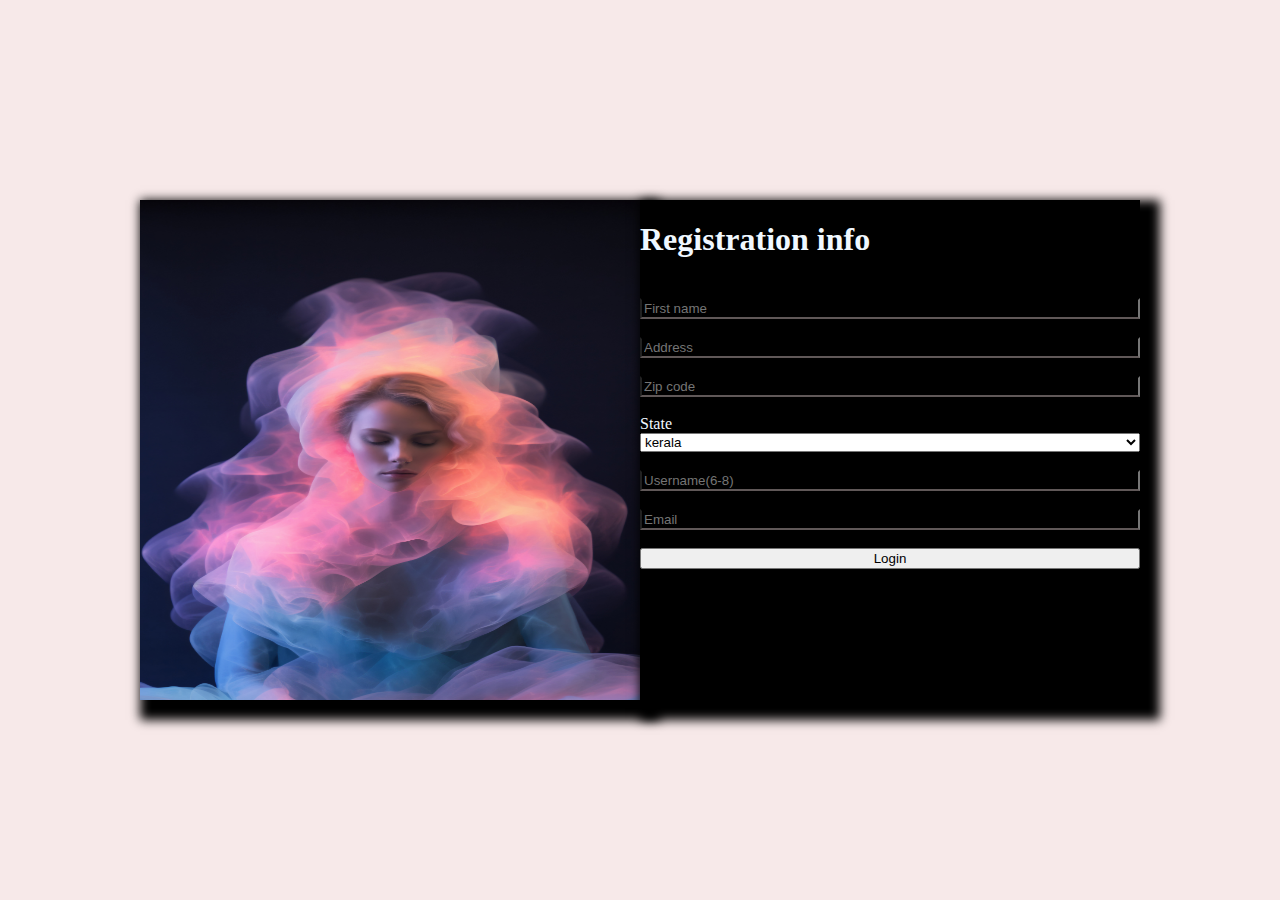
<file: index.html>
<!DOCTYPE html>
<html lang="en">
<head>
    <meta charset="UTF-8">
    <meta name="viewport" content="width=device-width, initial-scale=1.0">
    <title>form</title>
    <link rel="stylesheet" href="style.css">
</head>
<body>
    
    <div class="container">
        
       <div class="image">
        <img src="image/portrait-spiritual-awakening.jpg" alt="">
       </div> 

       <div class="reg">
        <h1>Registration info</h1><br>
        <form action="">
            
            <input type="text" placeholder="First name"><br>
            
            <input type="text" placeholder="Address"><br>
            
            <input type="text" placeholder="Zip code"><br>
            <label for="">State</label>
            <select name="" id="">
                <option value="">kerala</option>
                <option value="">Tamilnadu</option>
                <option value="">Karnataka</option>
            </select><br>
        
            <input type="text" placeholder="Username(6-8)"><br>
        
            <input type="text" placeholder="Email"><br>
            <input type="submit" value="Login">
        </form>
       </div>
    </div>


</body>
</html>
</file>
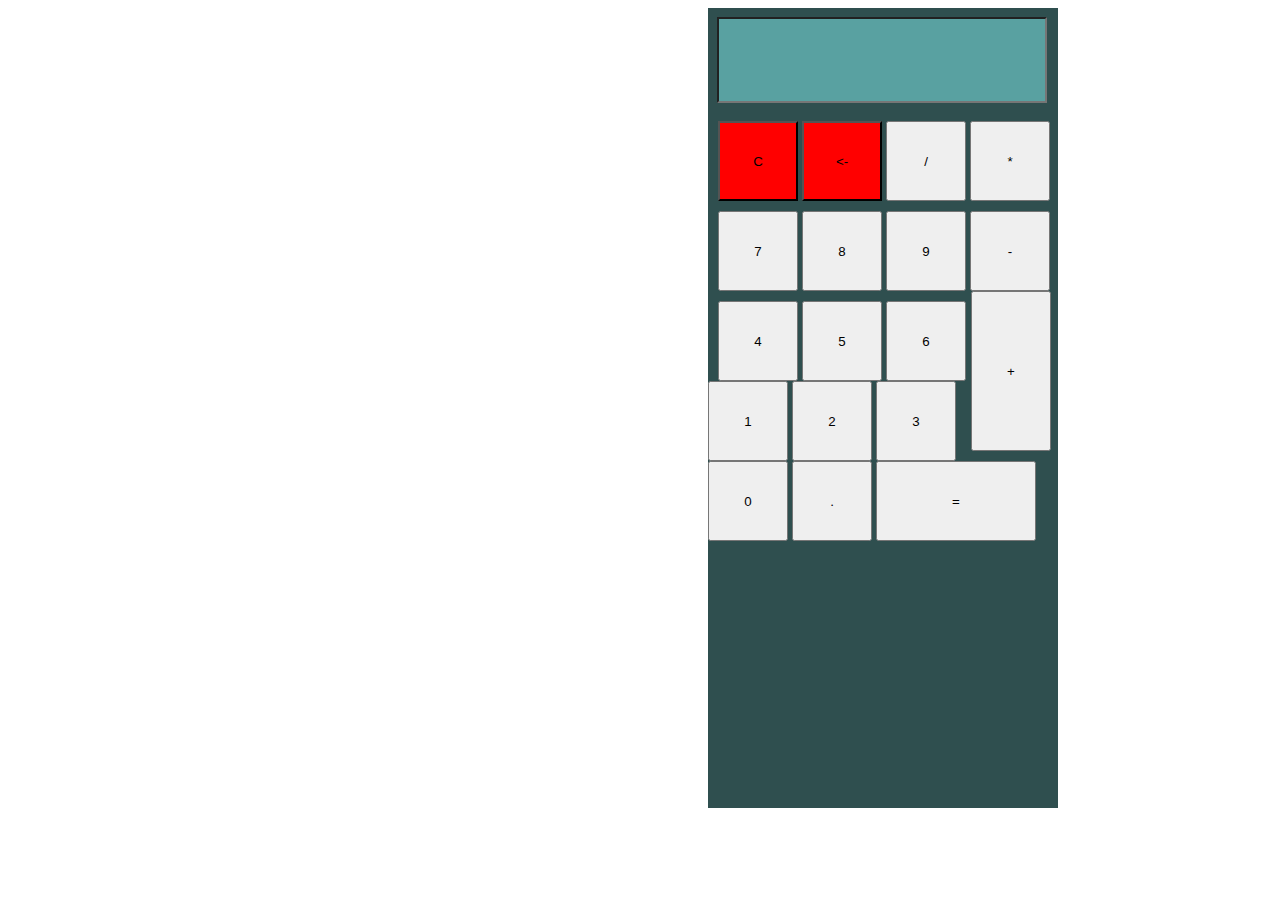
<file: calculator.html>
<!DOCTYPE html>
<html lang="en">
<head>
    <meta charset="UTF-8">
    <meta name="viewport" content="width=device-width, initial-scale=1.0">
    <title>Document</title>
    
</head>
<body>
    <div style="background-color: darkslategrey; width: 350px; height: 800px; margin-left: 700px;">
        <form action="">
            <input type="text" style="margin-top: 9px;margin-left: 9px;width:322px;height: 80px;background-color: rgb(89, 161, 161);">
        </form>
        <div><br>
        <button style="height: 80px;width: 80px;background-color: red;margin-left: 10px;">C</button>
        <button style="height: 80px;width: 80px;background-color: red;"><-</button>
        <button style="height: 80px;width: 80px;">/</button>
        <button style="height: 80px;width: 80px;">*</button>
    </div>
    <div>
    <button style="height: 80px;width: 80px;margin-left: 10px;margin-top: 10px;">7</button>
    <button style="height: 80px;width: 80px;">8</button>
    <button style="height: 80px;width: 80px;">9</button>
    <button style="height: 80px;width: 80px;">-</button>
    </div>
    <div style="display: flex; gap: 5px;">
        <div>
            <div>
                <button style="height: 80px; width: 80px;margin-left: 10px;margin-top: 10px;">4</button>
                <button style="height: 80px;width: 80px;">5</button>
                <button style="height: 80px;width: 80px;">6</button> 
              
                 </div>
                 <div>
                    <button style="height: 80px;width: 80px;">1</button>
                    <button style="height: 80px;width: 80px;">2</button>
                    <button style="height: 80px;width: 80px;">3</button>
                 </div>
        </div>
        <div>
            <button style="height: 160px;width: 80px;">+</button>

        </div>
    </div>
         <div>
            <button style="height: 80px;width: 80px;">0</button>
            <button  style="height: 80px;width: 80px;">.</button>
            <button style="height: 80px;width: 160px;">=</button>

         </div>
    </div>
</body>
</html>
</file>
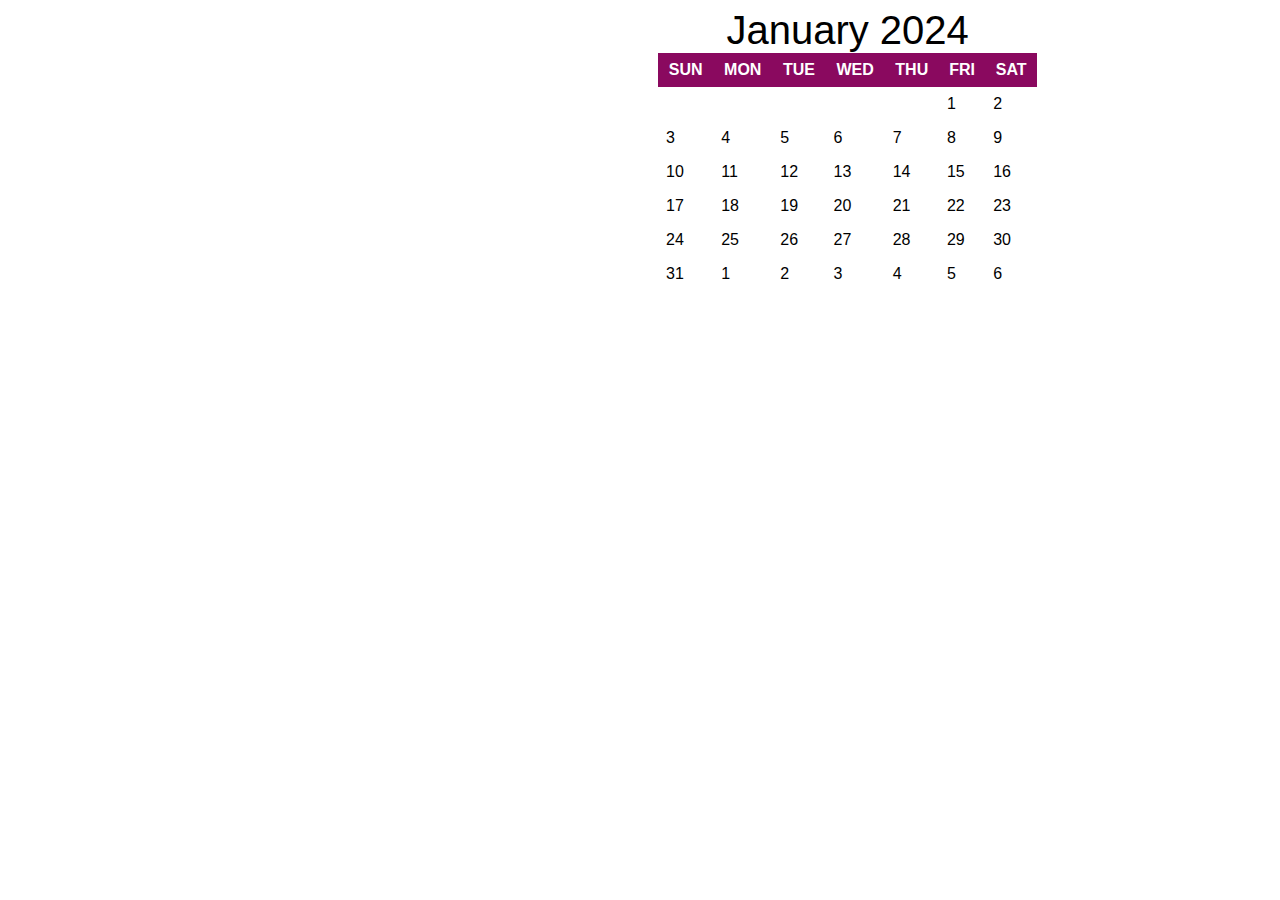
<file: calendar.html>
<!DOCTYPE html>
<html lang="en">
<head>
    <meta charset="UTF-8">
    <meta name="viewport" content="width=device-width, initial-scale=1.0">
    <title>Document</title>
</head>
<style>
#customers {
  font-family: Arial, Helvetica, sans-serif;
  border-collapse: collapse;
  width: 30%;
  margin-left: 650px;
}

#customers td, #customers th {

  padding: 8px;
}

#customers tr:hover {background-color: #ddd;}

#customers th {

  background-color: #8a095f;
  color:white;
}
</style>
<body>

<table id="customers">
  <caption style="font-size: 40px; font-weight: 300;">January 2024</caption>
  <tr>
    <th>SUN</th>
    <th>MON</th>
    <th>TUE</th>
    <th>WED</th>
    <th>THU</th>
    <th>FRI</th>
    <th>SAT</th>
  </tr>
  <tr>
    <td></td>
    <td></td>
    <td></td> 
    <td></td>
    <td></td>
    <td>1</td>
    <td>2</td>
  </tr>
  <tr>
    <td>3</td>
    <td>4</td>
    <td>5</td>
    <td>6</td>
    <td>7</td>
    <td>8</td>
    <td>9</td>
  </tr>
  <tr>
    <td>10</td>
    <td>11</td>
    <td>12</td>
    <td>13</td>
    <td>14</td>
    <td>15</td>
    <td>16</td>
  </tr>
  <tr>
    <td>17</td>
    <td>18</td>
    <td>19</td>
    <td>20</td>
    <td>21</td>
    <td>22</td>
    <td>23</td>
  </tr>
  <tr>
    <td>24</td>
    <td>25</td>
    <td>26</td>
    <td>27</td>
    <td>28</td>
    <td>29</td>
    <td>30</td>
  </tr>
  <tr>
    <td>31</td>
    <td>1</td>
    <td>2</td>
    <td>3</td>
    <td>4</td>
    <td>5</td>
    <td>6</td>
  </tr>

</table>

</body>
</html>
</file>
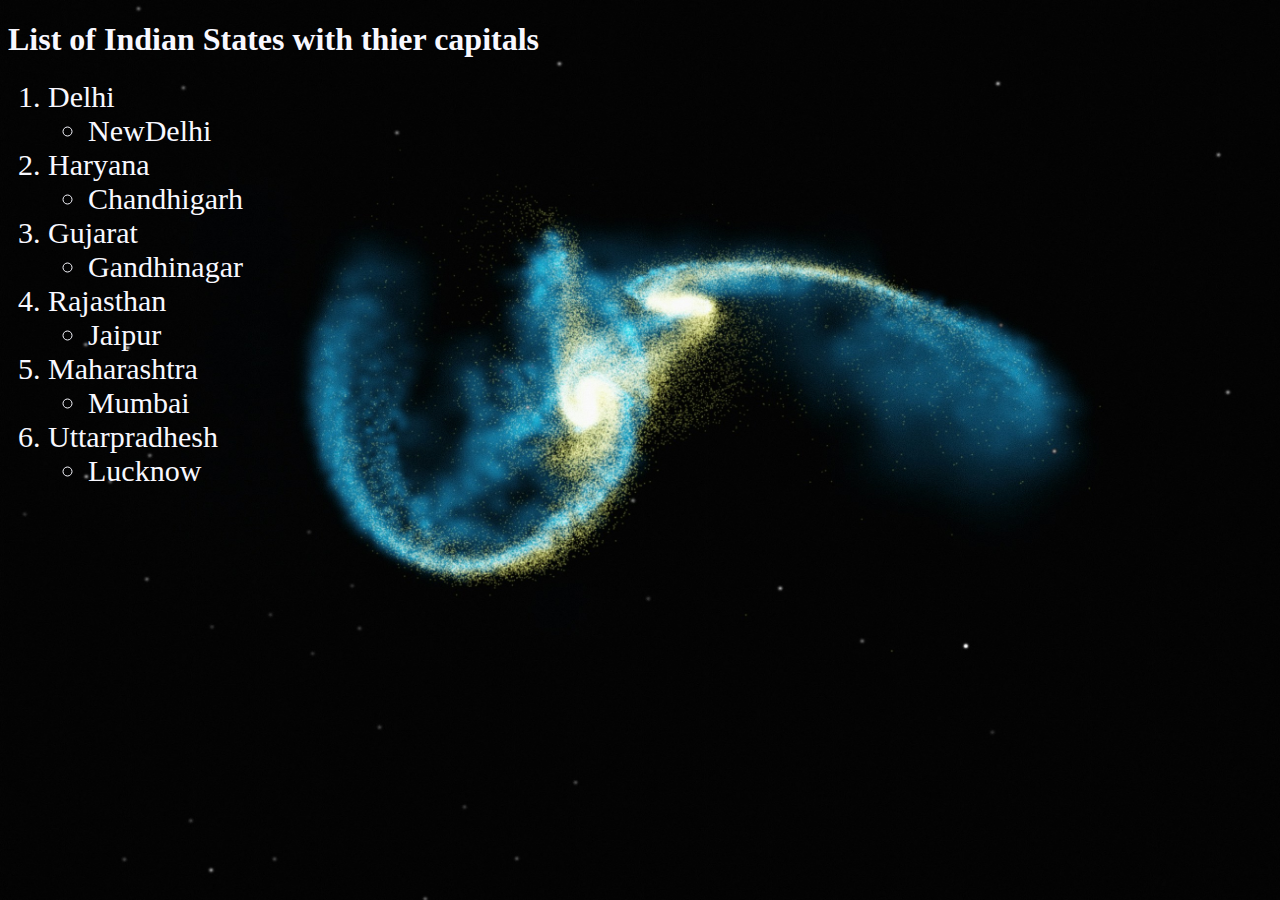
<file: List.html>
<!DOCTYPE html>
<html lang="en">
<head>
    <meta charset="UTF-8">
    <meta name="viewport" content="width=device-width, initial-scale=1.0">
    <title>image list</title>
    <style>
        body{
            background-image: url(image/nasa-hubble-space-telescope-lseggGDM_sQ-unsplash.jpg);
            background-repeat: no-repeat;
            background-size: 100% 100%;
            background-attachment: fixed;
            li{
                color: ghostwhite;
                font-size: 30px;
                
            }
        }
    </style>
</head>
<body>
    <h1 style="color: ghostwhite; size: 50px;">List of Indian States with thier capitals</h1>
    <ol>
        <li>Delhi</li>
        <ul>
            <li>NewDelhi</li>
        </ul>
        <li>Haryana</li>
        <ul>
            <li>Chandhigarh</li>
        </ul>
        <li>Gujarat </li>
        <ul>
            <li>Gandhinagar</li>
        </ul>
        <li>Rajasthan</li>
        <ul>
            <li>Jaipur</li>
        </ul>
        <li>Maharashtra</li>
        <ul>
            <li>Mumbai</li>
        </ul>
        <li>Uttarpradhesh</li>
        <ul>
            <li>Lucknow</li>
        </ul>
    </ol>
    
</body>
</html>
</file>
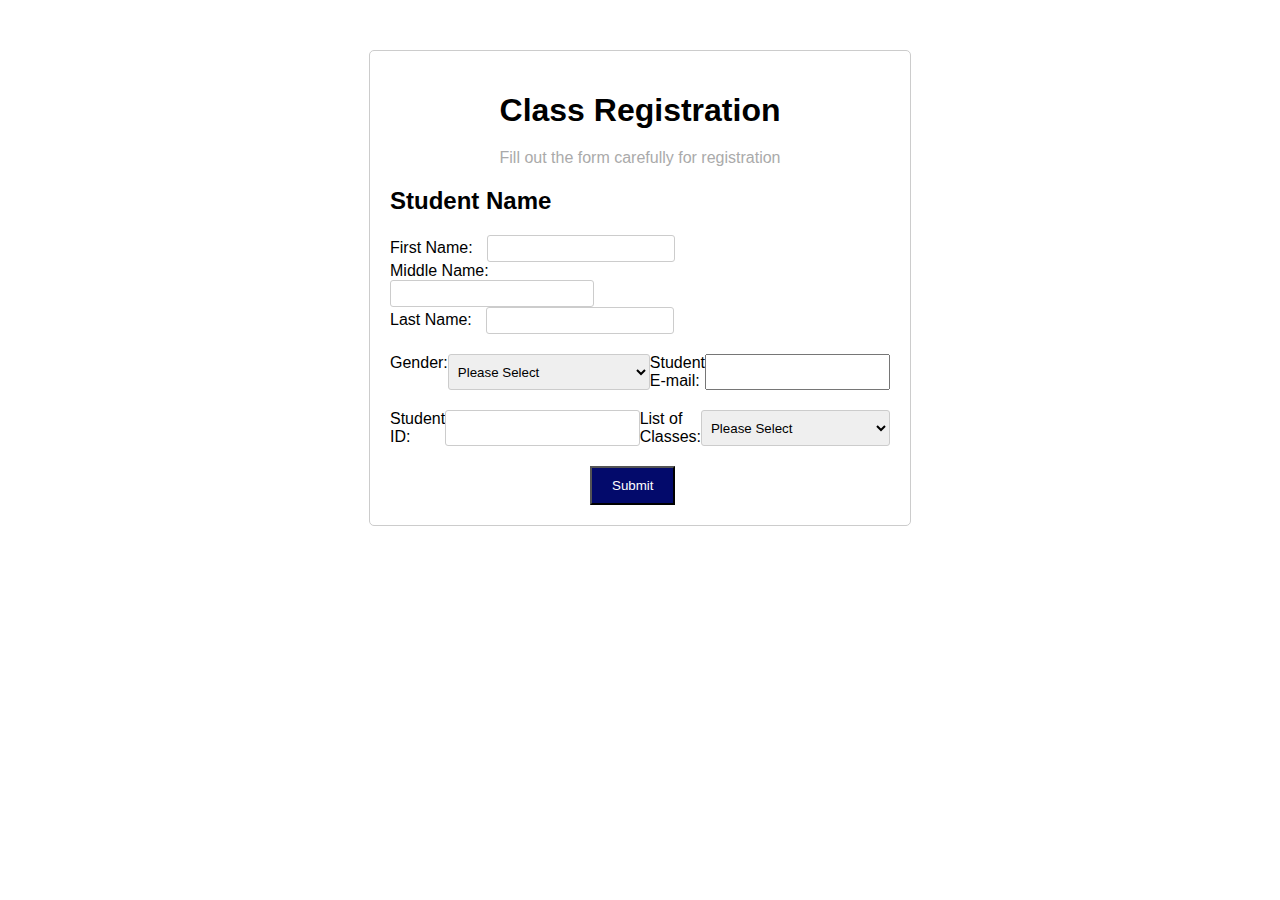
<file: regform.html>
<!DOCTYPE html>
<html lang="en">
<head>
    <meta charset="UTF-8">
    <meta name="viewport" content="width=device-width, initial-scale=1.0">
    <title>Class Registration</title>
    <link rel="stylesheet" href="regform.css">
</head>
<body>
    <div class="container">
        <h1>Class Registration</h1>
        <p>Fill out the form carefully for registration</p>
        <form action="/submit-registration" method="post">
            <div class="name-section">
                <h2>Student Name</h2>
                <div class="name-inputs" style="display: flex;">
                    <div>
                    <label for="first-name">First Name:</label> 
                    <input type="text" id="first-name" name="first_name" required>
                    </div>
                    <div>
                    <label for="middle-name">Middle Name:</label>
                    <input type="text" id="middle-name" name="middle_name">
                    </div>
                    <div>
                    <label for="last-name">Last Name:</label>
                    <input type="text" id="last-name" name="last_name" required>
                    </div>
                </div>
            </div>
            <div class="gender-email">
                <label for="gender">Gender:</label>
                <select name="gender" id="gender">
                    <option value="">Please Select</option>
                    <option value="male">Male</option>
                    <option value="female">Female</option>
                    <option value="other">Other</option>
                </select>
                <label for="student-email">Student E-mail:</label>
                <input type="email" id="student-email" name="student_email" required>
            </div>
            <div class="student-id-class">
                <label for="student-id">Student ID:</label>
                <input type="text" id="student-id" name="student_id" required>
                <label for="class-list">List of Classes:</label>
                <select name="class_list" id="class-list">
                    <option value="">Please Select</option>
                    </select>
            </div>
            <button type="submit">Submit</button>
        </form>
    </div>
    </body>
</file>
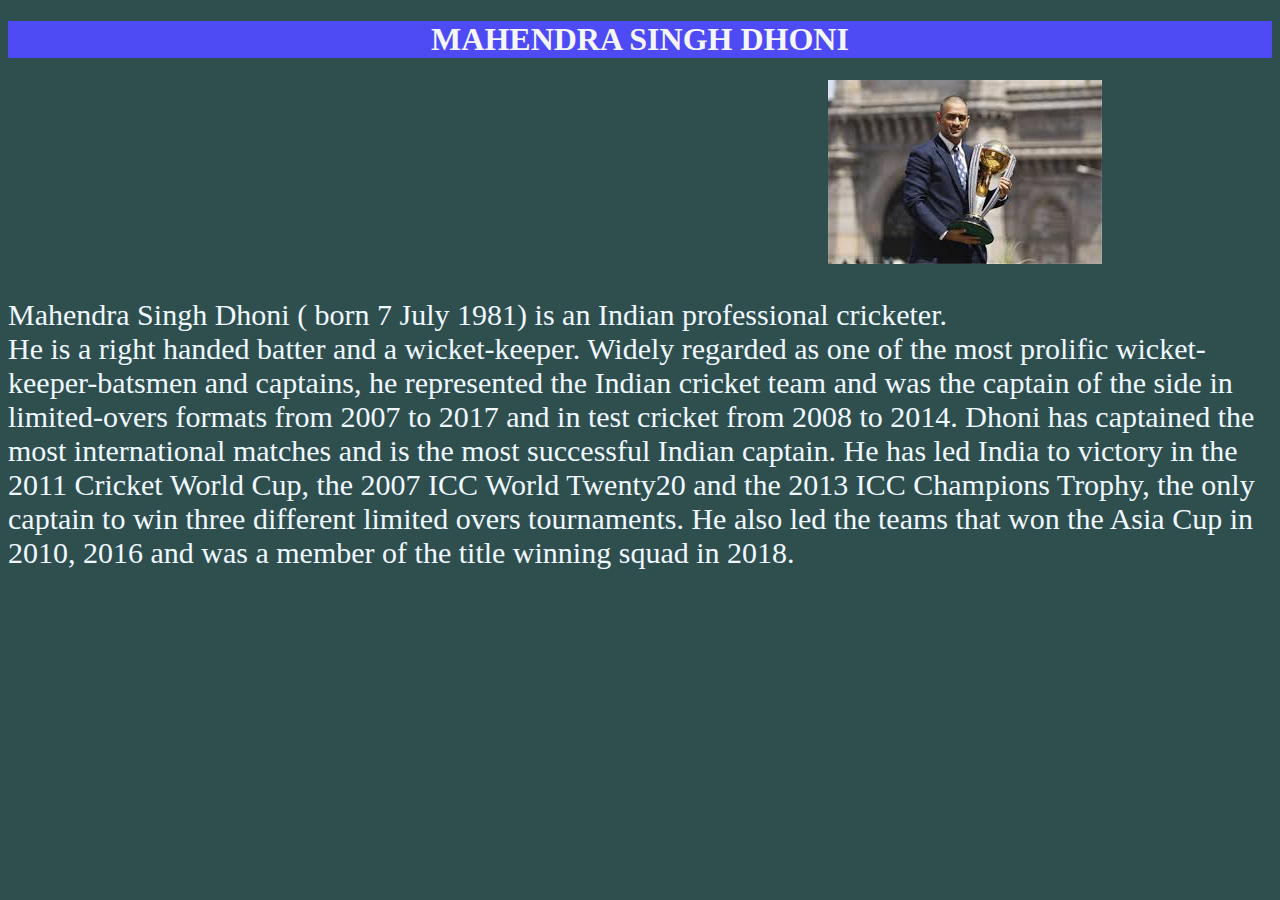
<file: task.html>
<!DOCTYPE html>
<html lang="en">
<head>
    <meta charset="UTF-8">
    <meta name="viewport" content="width=device-width, initial-scale=1.0">
    <title>Document</title>
<style>
    body{
        background-color: rgb(73, 77, 77);
    }
</style>
<link rel="stylesheet" href="Task.css">

</head>
<body>
<h1 style="color: rgb(245, 246, 249);background-color: rgb(78, 75, 245);text-align: center;">MAHENDRA SINGH DHONI</h1>   
<img src="[data-uri]" alt=""> 
</body>

    <p style="color: aliceblue;font-size: 30px;">Mahendra Singh Dhoni ( born 7 July 1981) is an Indian professional cricketer.<br> He is a right handed batter and 
        a wicket-keeper. Widely regarded as one of the most prolific wicket-keeper-batsmen and captains, he represented the 
        Indian cricket team and was the captain of the side in limited-overs formats from 2007 to 2017 and in test cricket from 2008 to 2014. 
        Dhoni has captained the most international matches and is the most successful Indian captain. He has led India to victory in the 2011
         Cricket World Cup, the 2007 ICC World Twenty20 and the 2013 ICC Champions Trophy, the only captain to win three different limited overs 
         tournaments. He also led the teams that won the Asia Cup in 2010, 2016 and was a member of the title winning squad in 2018.</p>
</html>
</file>
<file: style.css>
body{
    margin: 0;
    padding: 0;
    background-color: rgb(247, 233, 233);
}
.container{
   
    display: flex;
    justify-content: center;
    margin-top: 200px;
}
img{
    height: 500px;
    width: 500px;
    box-shadow: 10px 10px 10px 10px black;
} 
.reg{
    background-color: black;
    color: aliceblue;
    height: 500px;
    width: 500px;
    box-shadow: 10px 10px 10px 10px black;
    
    
    
}

input[type="text"]{
    background-color: transparent;
    border-bottom-color: rgb(12, 11, 11);
    border-top-color: transparent;
}
input[type=submit]:hover{
    background-color: aquamarine;
}

form{
    display: flex;
    justify-content: center;
    flex-direction: column;
}
</file>
<file: regform.css>
body {
    font-family: sans-serif;
    margin: 0;
    padding: 0;
}

.container {
    width: 500px;
    margin: 50px auto;
    border: 1px solid #ccc;
    padding: 20px;
    border-radius: 5px;
}

h1 {
    text-align: center;
    margin-bottom: 20px;
}

p {
    text-align: center;
    color: #aaa;
   
}

.name-section {
    margin-bottom: 20px;
}

.name-inputs {
    display: flex;
    flex-wrap: wrap;
    margin-bottom: 10px;
}

.name-inputs label {
    width: 100px;
    margin-right: 10px;
}

.name-inputs input {
    width: calc(100% - 110px);
    padding: 5px;
    border: 1px solid #ccc;
    border-radius: 3px;
}

.gender-email,
.student-id-class {
    display: flex;
    justify-content: space-between;
    margin-bottom: 20px;
}

.gender-email label,
.student-id-class label {
    width: 100px;
}

.gender-email select,
.student-id-class select,
.student-id-class input {
    width: calc(100% - 100px);
    padding: 5px;
    border: 1px solid #ccc;
    border-radius: 3px;
}

button {
    background-color: #030a6b;
    color: white;
    padding: 10px 20px;
    margin-left: 200px;
}
</file>
<file: Task.css>
img{
    
    margin-left: 820px;
    
}
body{
    background-color: darkslategray;
}
</file>
